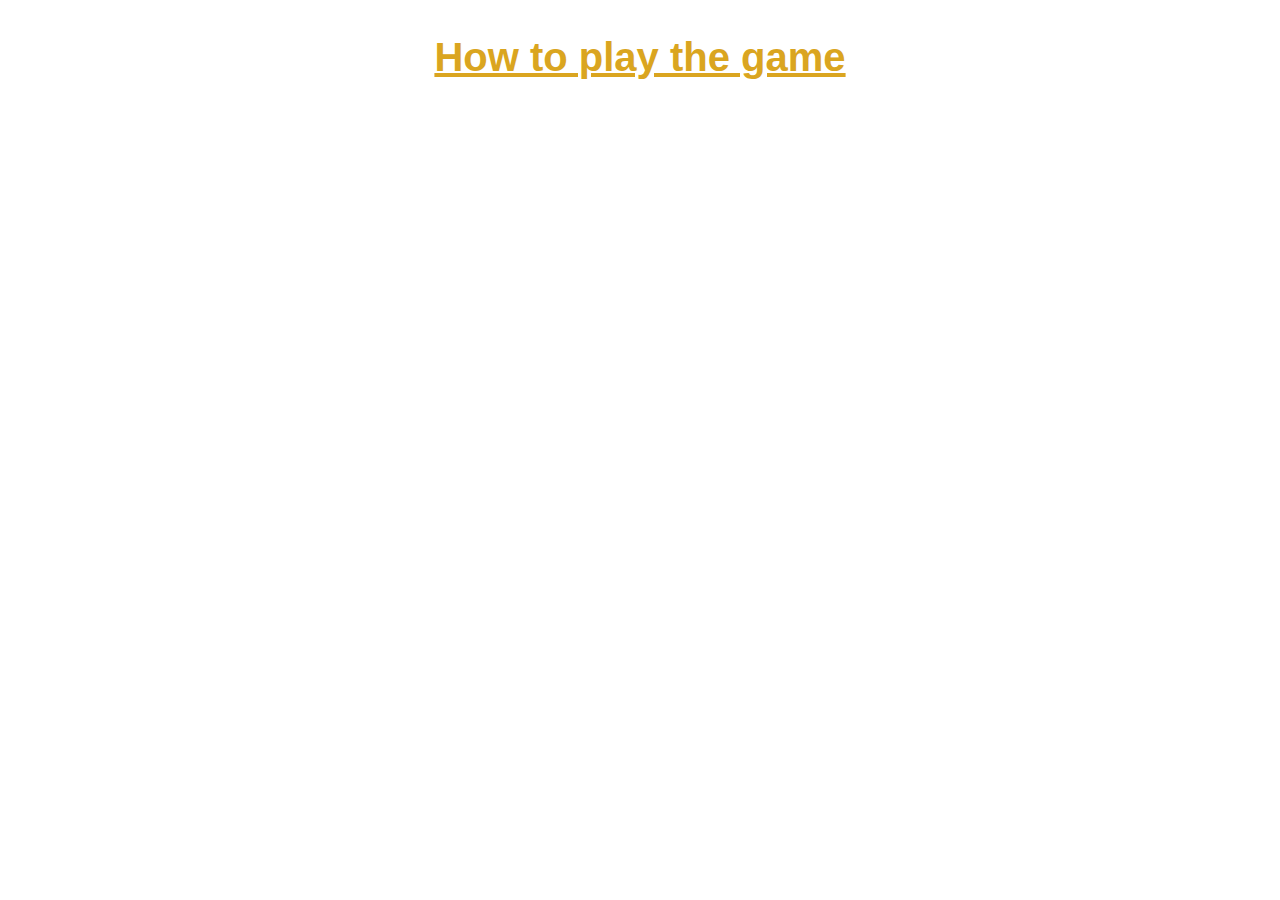
<file: howtoplay.html>
<!DOCTYPE html>
<html lang="en">
<head>
    <meta charset="UTF-8">
    <meta name="viewport" content="width=device-width, initial-scale=1.0">
    <title>How to play the game</title>
        <link rel="stylesheet" href="blackjack.css">
</head>
<body>
 <div style="background-image: url(https://media.istockphoto.com/id/1225724659/vector/dreamy-smooth-abstract-blue-green-background.jpg?s=612x612&w=0&k=20&c=ng4_9FSFUlUlP0P4B9kZEhWX1Ke7Lt8rpQXZFwCQc34=);background-size: cover;">
    <h1><u>How  to play the game</u></h1>

    <span class="play"> Start Game to get 2 random cards. <br> Every start game function cost 24 credits. <br> If you didn't win or burst you can pick another new card which cost 24 credits, it will cost you loose it cost additional of 6 credits when you loose and will cvost 0 credits if you win or you can start again.</span><br><br><br>
    <span class="play"> Sum total of 21 is Blackjack and you will get 280 credit rewards. <br>
    Sum total of 31 is a Jackpot and you will get 750 credis rewards. <br>
    Sum total over 21 and not 31 is a burst and you need to start again.</span> <br><br><br><br>


    <span>coded by Nigel.</span><br>
</div>
    <script src="blackjack.js" id="display-img"></script>
</body>
</html>
</file>
<file: blackjack.css>
body {
font-family: 'Trebuchet MS', 'Lucida Sans Unicode','Lucida grande','Lucida Sans',Arial, sans-serif,sans-serif;
text-align: center;
background-image: url(https://images.pexels.com/photos/2508565/pexels-photo-2508565.jpeg?auto=compress&cs=tinysrgb&w=1260&h=750&dpr=1);
background-repeat: no-repeat;
background-size: cover;
}
h1 {
    color: goldenrod;
    font-size: 40px;
}
 
p{
    color: white;
    font-size: 25px;
    padding: 1px;
    line-height: 30px;
    font-weight: bold;
}

div {
    width: 60%;
    min-height: 450px;
    margin-left: 20%;
    margin-top: 0;
    overflow: hidden;
}
button{
    background-color: goldenrod;
    width: 150px;
    height: 40px;
    color: #016f32;
    font-size: 20px;
    border-radius: 4px;
    cursor: pointer;
    border: none;
    margin-top: 4px;
}
#player-status {
    color: rgb(255, 0, 0);
    font-size: 15px;
}

#current-cards{
    overflow: hidden;
    width: 100%;
    height: 100px;
    margin-bottom: 0;
}
#current-cards img {
    margin-right: 10px;
  }

span {
    color: white;
}
a{
    color: red;
    margin-top: 100px;
}
/* For small screens */
@media only screen and (max-width: 700px) {
    body {
        display: inline;
        padding: 0;
    }
    div {
        width: 100%;
        height: 100%;
        margin-left: 0;
    }

    h1 { 
        font-size: 30px;
    }
    p{
        font-size: 18px;
        padding: 0;
    }

    button {
        width: 120px;
        height: 30px;
    }
    .card-image {
        width: 50px;
        height: 30px;
    }
  }
</file>
